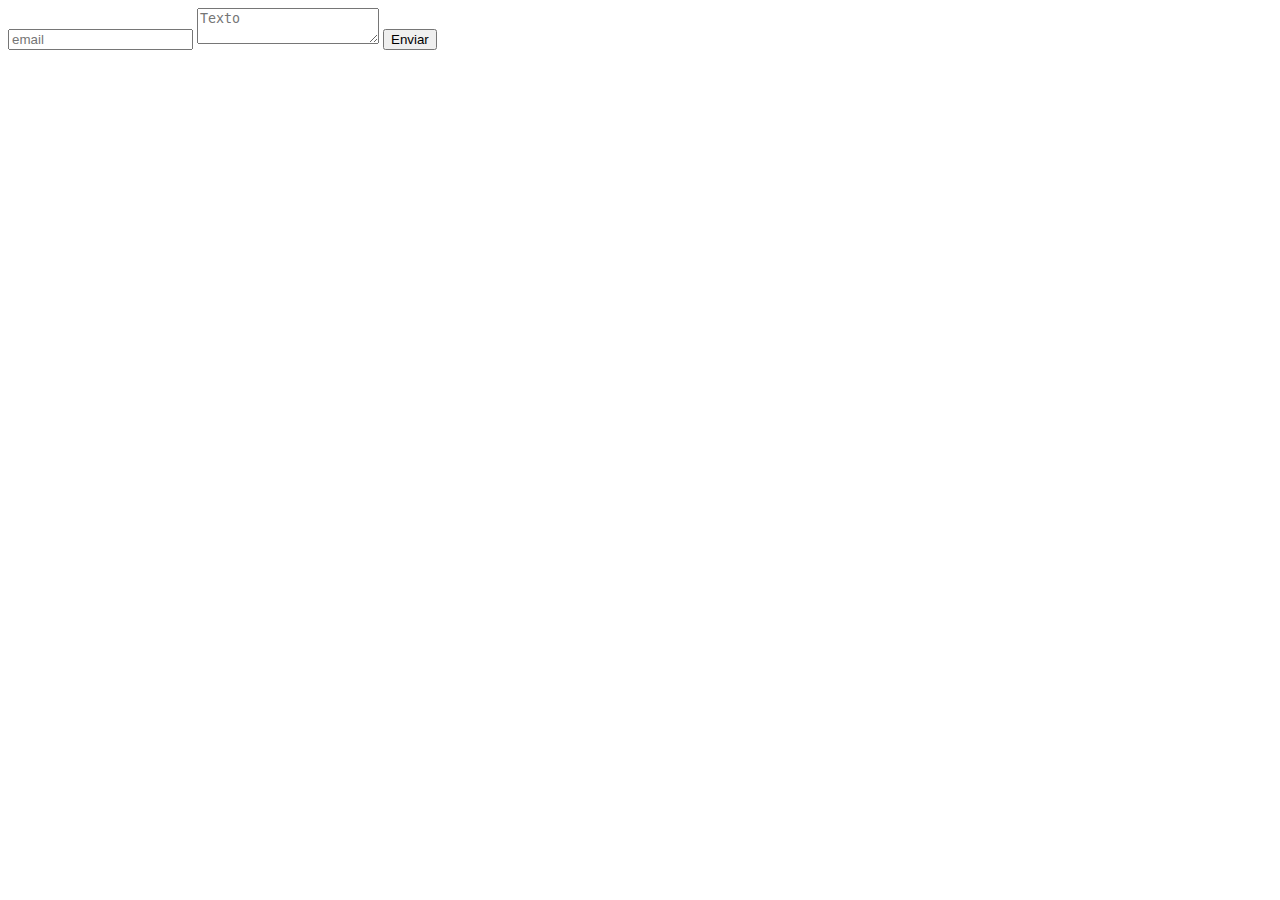
<file: email.html>
<!DOCTYPE html PUBLIC "-//W3C//DTD HTML 4.01 Transitional//EN">
<html>
<head>
<meta content="text/html; charset=ISO-8859-1"
http-equiv="content-type">
<title>D u b l a n i m e</title>
</head>
<body>
    
    <form id="javascript_form">
        <input type="text" name="subject" placeholder="email" />
        <textarea name="text" placeholder="Texto"></textarea>
        <input type="submit" id="js_send" value="Enviar" />
    </form>
    
    <script>
    
        //update this with your js_form selector
        var form_id_js = "javascript_form";
    
        var data_js = {
            "access_token": "{your access token}" // sent after you sign up
        };
    
        function js_onSuccess() {
            // remove this to avoid redirect
            window.location = window.location.pathname + "?message=Email+Successfully+Sent%21&isError=0";
        }
    
        function js_onError(error) {
            // remove this to avoid redirect
            window.location = window.location.pathname + "?message=Email+could+not+be+sent.&isError=1";
        }
    
        var sendButton = document.getElementById("js_send");
    
        function js_send() {
            sendButton.value='Sending…';
            sendButton.disabled=true;
            var request = new XMLHttpRequest();
            request.onreadystatechange = function() {
                if (request.readyState == 4 && request.status == 200) {
                    js_onSuccess();
                } else
                if(request.readyState == 4) {
                    js_onError(request.response);
                }
            };
    
            var subject = document.querySelector("#" + form_id_js + " [name='subject']").value;
            var message = document.querySelector("#" + form_id_js + " [name='text']").value;
            data_js['subject'] = subject;
            data_js['text'] = message;
            var params = toParams(data_js);
    
            request.open("POST", "https://postmail.invotes.com/send", true);
            request.setRequestHeader("Content-type", "application/x-www-form-urlencoded");
    
            request.send(params);
    
            return false;
        }
    
        sendButton.onclick = js_send;
    
        function toParams(data_js) {
            var form_data = [];
            for ( var key in data_js ) {
                form_data.push(encodeURIComponent(key) + "=" + encodeURIComponent(data_js[key]));
            }
    
            return form_data.join("&");
        }
    
        var js_form = document.getElementById(form_id_js);
        js_form.addEventListener("submit", function (e) {
            e.preventDefault();
        });
    </script>
<br>
<br>
<br>
</body>
</html>
</file>
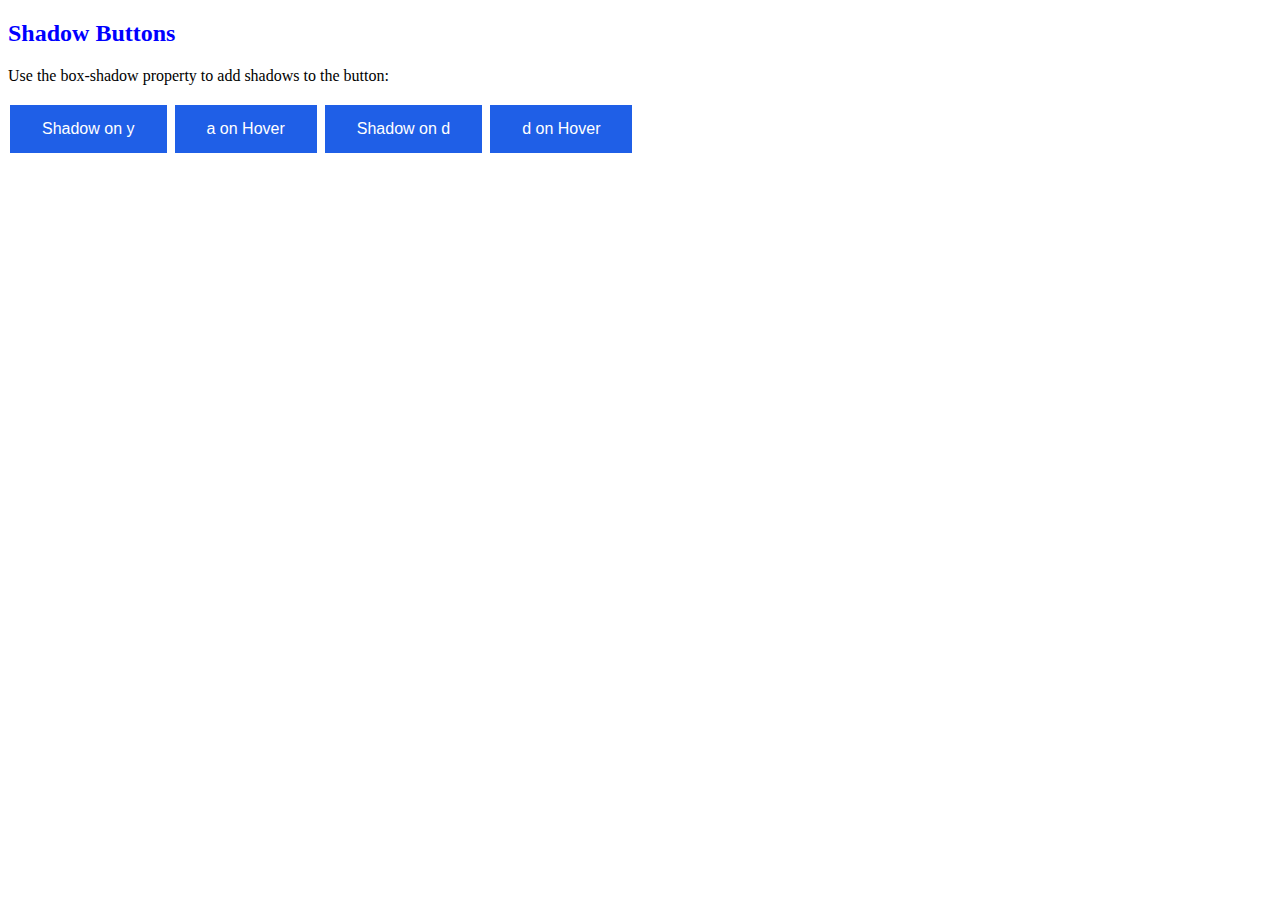
<file: indt.html>
<!DOCTYPE html>
<html>
<head>
<style>
.button {
  background-color: #1f5fe7; /* Green */
  border: none;
  color: white;
  padding: 15px 32px;
  text-align: center;
  text-decoration: none;
  display: inline-block;
  font-size: 16px;
  margin: 4px 2px;
  cursor: pointer;
  -webkit-transition-duration: 0.4s; /* Safari */
  transition-duration: 0.4s;
  target:"_blank" href="https://www.youtube.com/watch?v=yAw0_Qs_WSY"
}

.botao {
    background-image:url("tube4.jpg");
    }

/*.button1 {
  box-shadow: 0 8px 16px 0 rgba(0,0,0,0.2), 0 6px 20px 0 rgba(0,0,0,0.19);
}*/

.button2:hover {
  box-shadow: 0 12px 16px 0 rgba(0,0,0,0.24),0 17px 50px 0 rgba(0,0,0,0.19);
  <a href="default.asp" target="_blank"></a>
}
.button3:hover {
  box-shadow: 0 12px 16px 0 rgba(0,0,0,0.24),0 17px 50px 0 rgba(0,0,0,0.19);
  
}
.button4:hover {
  box-shadow: 0 12px 16px 0 rgba(0,0,0,0.24),0 17px 50px 0 rgba(0,0,0,0.19);
  
}
.button5:hover {
  box-shadow: 0 12px 16px 0 rgba(0,0,0,0.24),0 17px 50px 0 rgba(0,0,0,0.19);
  
}
</style>
</head>
<body>

<h2 style="color: blue; font-family: Comic Sans MS";>Shadow Buttons</h2>
<p>Use the box-shadow property to add shadows to the button:</p>


<button class="button button2">Shadow on y</button>
<button class="button button3">a on Hover</button>
<button class="button button4">Shadow on d</button>
<button class="button button5">d on Hover</button>

</body>
</html>
</file>
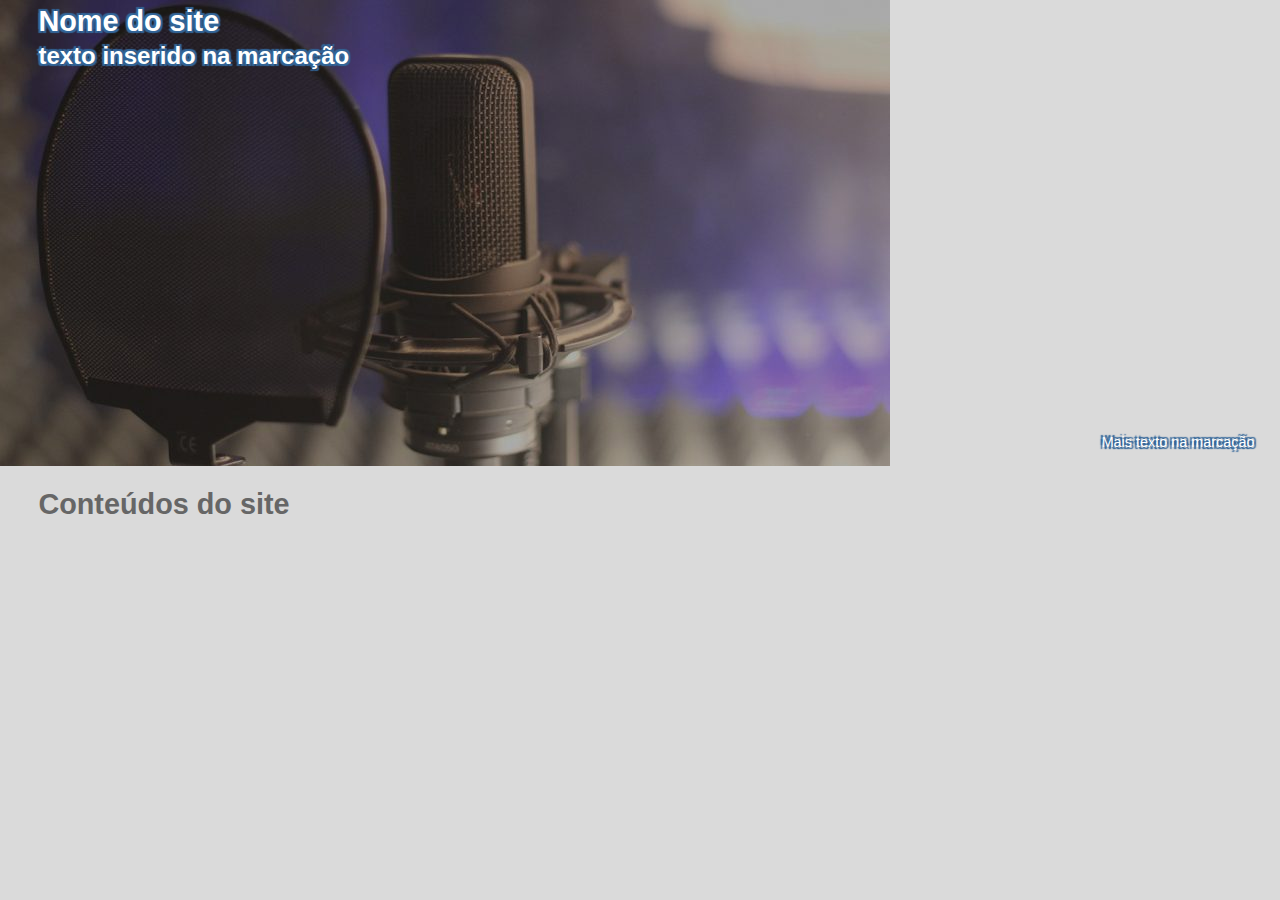
<file: teste.html>
<!DOCTYPE html>
<html lang="pt-br">
<head>
<meta charset="utf-8" />
<title>Topo elástico para sites</title>
<style>
body {
	font:90% sans-serif;
	margin:0; 
	padding:0;
	background:#dadada;
}
#topo {
	position:relative;
	width:100%;
	color: white;
	text-shadow:2px 2px 1px #369, 
	-2px -2px 1px #369,
	-2px 2px 1px #369,
	2px -2px 1px #369;
}
#topo img {	width:auto; }
#topo h1 {
	position:absolute;
	margin:0;
	left:3%;
	top:5px;
}
#topo p {
	position:absolute;
	right:2%;
	bottom:1%;
}
#conteudos h1 {color:#666;
	margin-left:3%;
}
</style>
</head>
<body>
<div id="topo">
    <h1>Nome do site<br />
    <small>texto inserido na marcação</small></h1>
    <p>Mais texto na marcação</p>
    <img src="dub2.jpg" alt="topo" />
</div>

<div id="conteudos">
    <h1>Conteúdos do site</h1>
</div>
</body>
</html>
</file>
